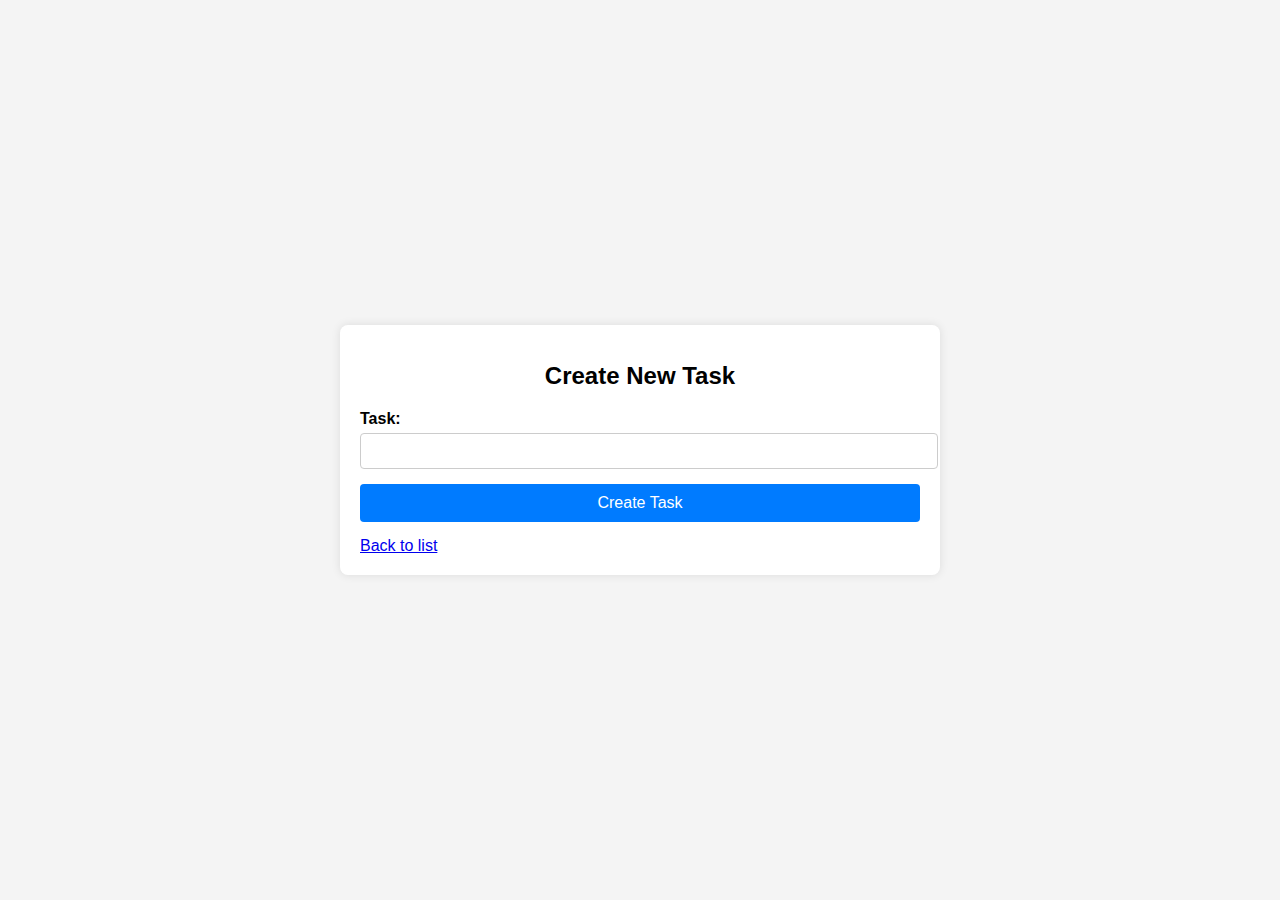
<file: templates/create.html>
<!DOCTYPE html>
<html lang="en">
  <head>
    <meta charset="UTF-8" />
    <title>Create Task</title>
    <link rel="stylesheet" type="text/css" href="/static/css/style.css" />
  </head>
  <body>
    <div class="container">
      <h1>Create New Task</h1>
      <form action="/create" method="post" class="task-form">
        <div class="form-group">
          <label for="task">Task:</label>
          <input type="text" id="task" name="task" required />
        </div>
        <button type="submit" class="btn">Create Task</button>
      </form>
      <a href="/" class="btn-link">Back to list</a>
    </div>
  </body>
</html>
</file>
<file: static/css/style.css>
/* style.css */

/* General styles */
body {
  font-family: Arial, sans-serif;
  background-color: #f4f4f4;
  margin: 0;
  padding: 0;
  display: flex;
  justify-content: center;
  align-items: center;
  height: 100vh;
}

.container {
  background-color: #fff;
  padding: 20px;
  border-radius: 8px;
  box-shadow: 0 0 10px rgba(0, 0, 0, 0.1);
  width: 100%;
  max-width: 600px;
  box-sizing: border-box;
}

h1 {
  font-size: 24px;
  margin-bottom: 20px;
  text-align: center;
}

.form-group {
  margin-bottom: 15px;
}

.form-group label {
  display: block;
  margin-bottom: 5px;
  font-weight: bold;
}

.form-group input,
.form-group select {
  width: 100%;
  padding: 8px;
  border: 1px solid #ccc;
  border-radius: 4px;
  font-size: 16px;
}

.task-table {
  width: 100%;
  border-collapse: collapse;
  margin-bottom: 20px;
}

.task-table th,
.task-table td {
  padding: 10px;
  border: 1px solid #ccc;
  text-align: left;
}

.task-table th {
  background-color: #f0f0f0;
  font-weight: bold;
}

.btn {
  display: inline-block;
  width: 100%;
  padding: 10px;
  background-color: #007bff;
  color: white;
  border: none;
  border-radius: 4px;
  font-size: 16px;
  cursor: pointer;
  text-align: center;
}

.btn:hover {
  background-color: #0056b3;
}

.btn-small {
  display: inline-block;
  padding: 5px 10px;
  background-color: #28a745;
  color: white;
  border-radius: 4px;
  font-size: 14px;
  text-align: center;
  text-decoration: none;
  margin-right: 5px;
}

.btn-small:hover {
  background-color: #218838;
}

.btn-danger {
  background-color: #dc3545;
}

.btn-danger:hover {
  background-color: #c82333;
}

.btn-link {
  display: inline-block;
  margin-top: 15px;
}
</file>
